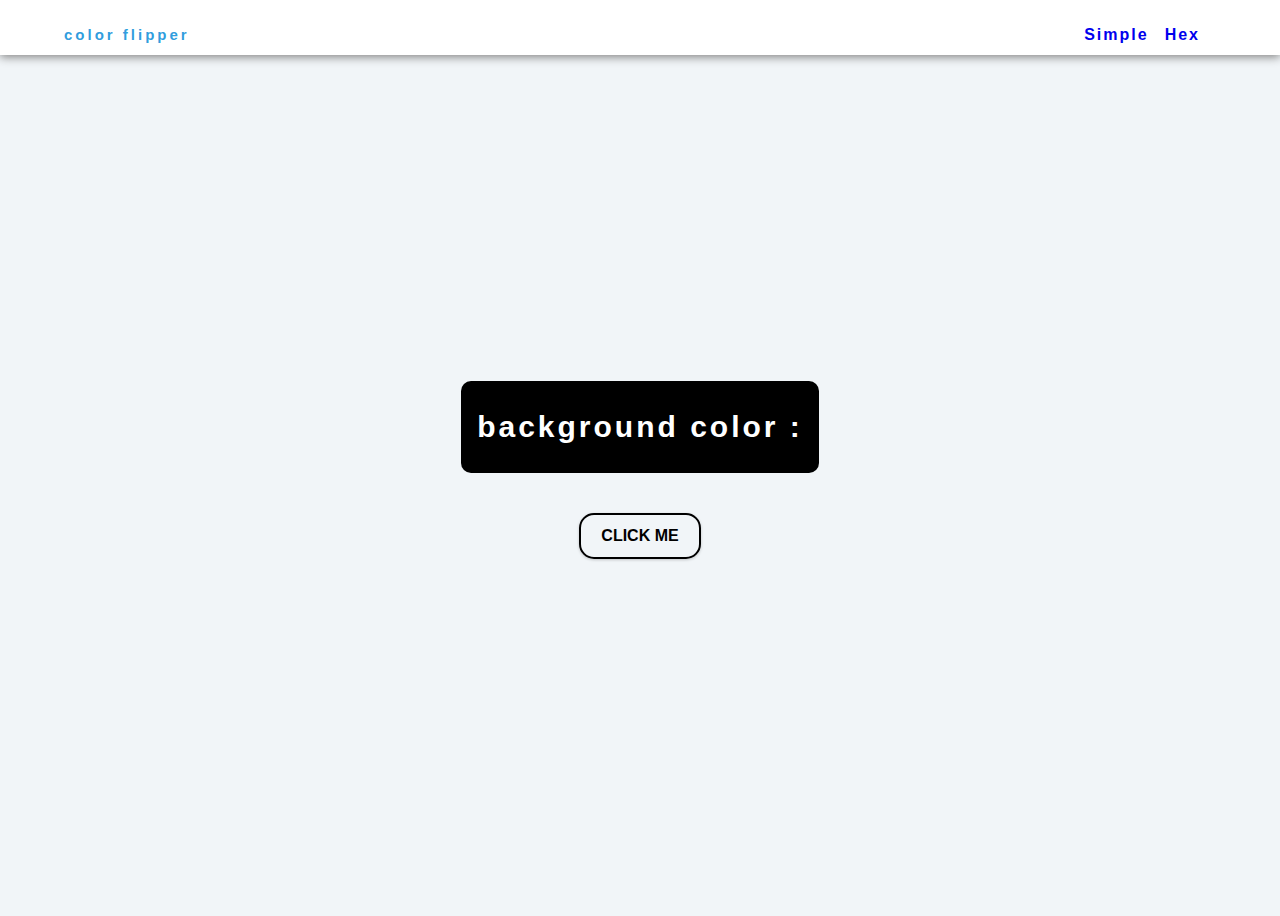
<file: index.html>
<!DOCTYPE html>
<html lang="en">
<head>
    <meta charset="UTF-8">
    <meta http-equiv="X-UA-Compatible" content="IE=edge">
    <meta name="viewport" content="width=device-width, initial-scale=1.0">
    <title>Color Flipper || Simple</title>
    <link rel="stylesheet" href="style.css"/>
</head>
<body>  
 <nav>
    <div class="nav-center">
        <h4>color flipper</h4>
        <ul class="nav-links">
            <li>
            <a href="index.html">simple</a>
            </li>
            <li>
                <a href="hex.html">hex</a>
            </li>
        </ul>
    </div>
 </nav>
<main>
  <div class="container">
    <h2>background color : <span class="color"></span></h2>
<button class="btn btn-hero" id="btn">Click me</button>
  </div>
   
</main>






  <script src="main.js"></script>  
</body>
</html>
</file>
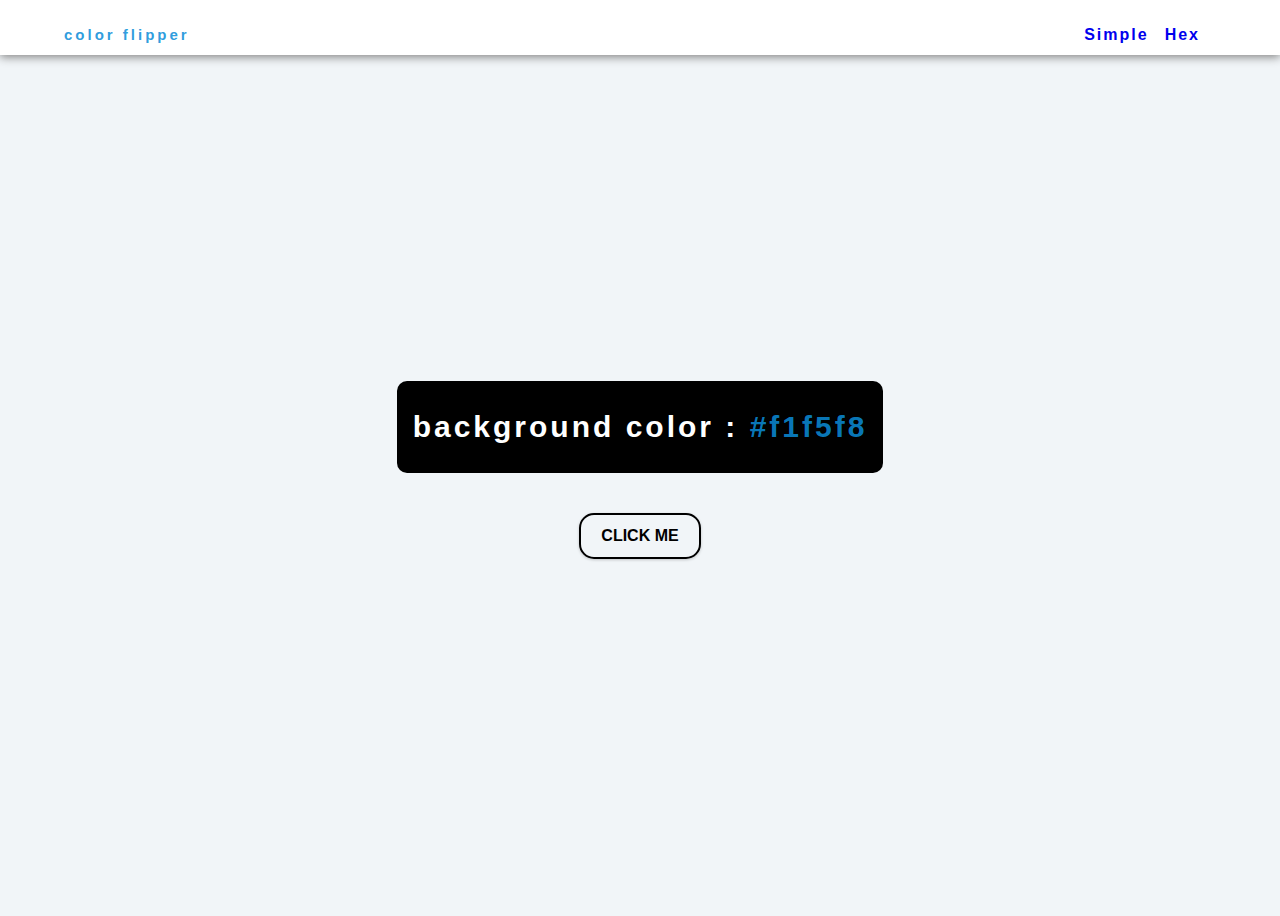
<file: hex.html>
<!DOCTYPE html>
<html lang="en">
<head>
    <meta charset="UTF-8">
    <meta http-equiv="X-UA-Compatible" content="IE=edge">
    <meta name="viewport" content="width=device-width, initial-scale=1.0">
    <title>Color Flipper || Simple</title>
    <link rel="stylesheet" href="style.css"/>
</head>
<body>  
 <nav>
    <div class="nav-center">
        <h4>color flipper</h4>
        <ul class="nav-links">
            <li>
            <a href="index.html">simple</a>
            </li>
            <li>
                <a href="hex.html">hex</a>
            </li>
        </ul>
    </div>
 </nav>
<main>
  <div class="container">
    <h2>background color : <span class="color">#f1f5f8</span></h2>
<button class="btn btn-hero" id="btn">Click me</button>
  </div>
   
</main>






  <script src="hex.js"></script>  
</body>
</html>
</file>
<file: style.css>
main {
    min-height: 100vh;
    display: grid;
    place-items: center;
    
  }


body {
  font-family: Arial, Helvetica, sans-serif;
  background:#f1f5f8;
  line-height: 2;
  font-size: 10px;
  letter-spacing: 3px;
}
ul {
  list-style-type: none;
}
a {
  text-decoration: none;
}


nav {
  position:absolute;
  left:0;
  right:0;
  top:0;
    background:white;
    display: grid;
    align-items: center;
    box-shadow: 0px 2px 9px gray;
    height: 55px;
  }
  .nav-center {
    
    width: 90vw;
    margin: 0 auto;
    display: flex;
    align-items: center;
    justify-content: space-between;

  }
  .nav-center h4 {
    
    color:rgba(11, 141, 216, 0.872);
    font-family:"Roboto", sans-serif;
    font-size: 15px;
    letter-spacing: 3px;
  }

  .nav-links {
    display: flex;
  }
  nav a {
    text-transform: capitalize;
    font-weight: 700;
    font-size: 1rem;
    letter-spacing: 2px;
    margin-right: 1rem;
  }
  
  .container {
    text-align: center;
    
  }
  .btn-hero {
    
    text-transform: uppercase;
    background: transparent;
    font-family: Arial, Helvetica, sans-serif ;
    display: inline-block;
    font-weight: 700;
    border: 2px solid black;
    cursor: pointer;
    box-shadow: 0 1px 3px rgba(0, 0, 0, 0.2);
    border-radius: 15px;
    font-size: 1rem;
    padding: 0.75rem 1.25rem;
  }
  .btn-hero:hover {
    color:white;
    background-color: black;
  }
  .container h2 {
    background: black;
    color: white;
    padding: 1rem;
    border-radius:10px;
    margin-bottom: 2.5rem;
    font-size: 30px;
  }
  .color{
    color:rgba(11, 141, 216, 0.872);
  }
</file>
